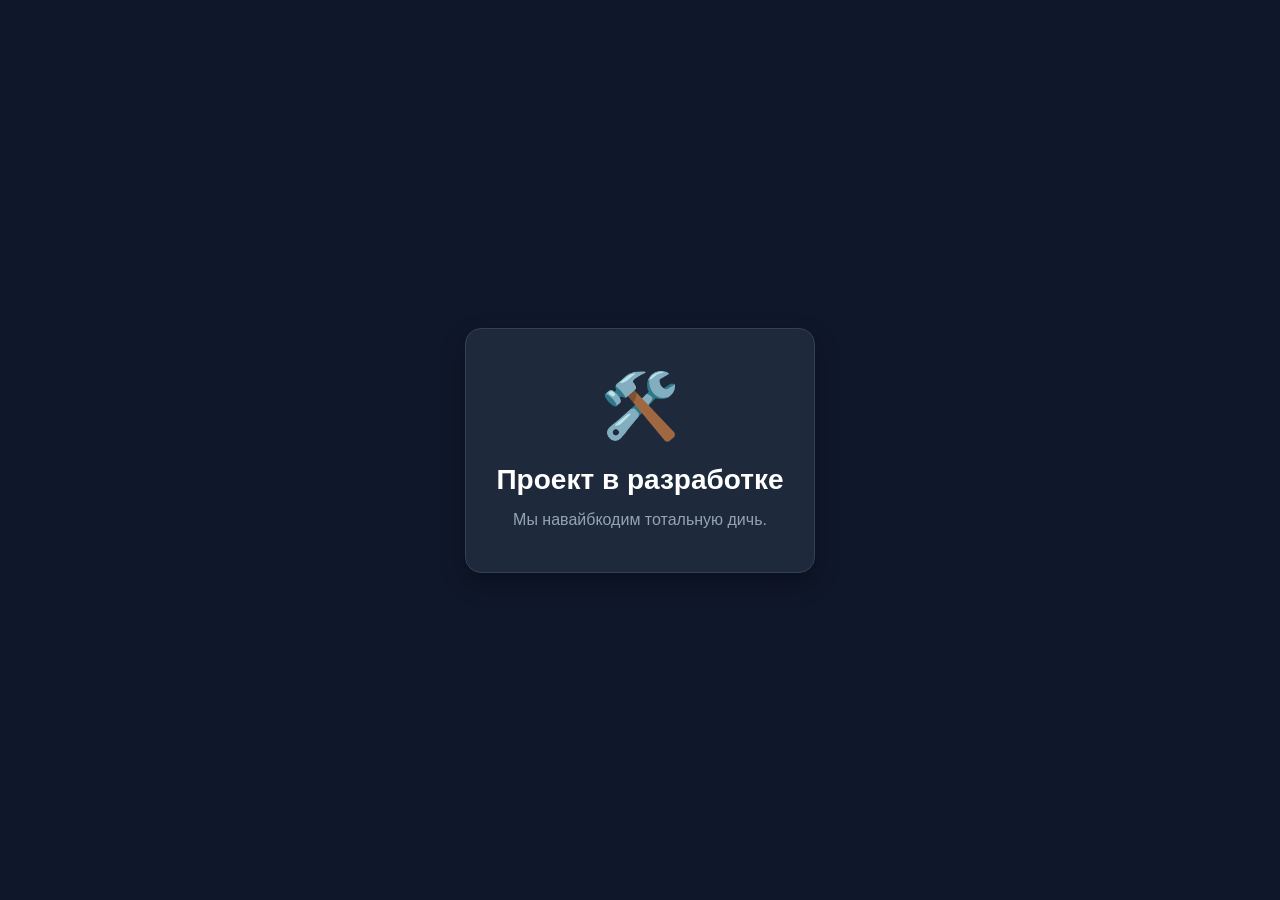
<file: index.html>
<!DOCTYPE html>
<html lang="ru">
<head>
    <meta charset="UTF-8">
    <meta name="viewport" content="width=device-width, initial-scale=1.0">
    <title>Проект в разработке</title>
    <style>
        * {
            box-sizing: border-box;
            margin: 0;
            padding: 0;
        }

        body {
            font-family: -apple-system, BlinkMacSystemFont, "Segoe UI", Roboto, Helvetica, Arial, sans-serif;
            background-color: #0f172a;
            color: #f8fafc;
            display: flex;
            align-items: center;
            justify-content: center;
            min-height: 100vh;
            text-align: center;
            padding: 20px;
        }

        .container {
            max-width: 500px;
            padding: 40px 30px;
            background-color: #1e293b;
            border-radius: 16px;
            box-shadow: 0 10px 25px rgba(0, 0, 0, 0.3);
            border: 1px solid #334155;
        }

        .icon {
            font-size: 64px;
            margin-bottom: 20px;
            display: inline-block;
            animation: pulse 2s infinite ease-in-out;
        }

        h1 {
            font-size: 28px;
            font-weight: 700;
            margin-bottom: 12px;
            color: #ffffff;
        }

        p {
            font-size: 16px;
            color: #94a3b8;
            line-height: 1.5;
        }

        @keyframes pulse {
            0%, 100% {
                transform: scale(1);
            }
            50% {
                transform: scale(1.1);
            }
        }
    </style>
</head>
<body>

    <div class="container">
        <div class="icon">🛠️</div>
        <h1>Проект в разработке</h1>
        <p>Мы навайбкодим тотальную дичь.</p>
    </div>

</body>
</html>
</file>
